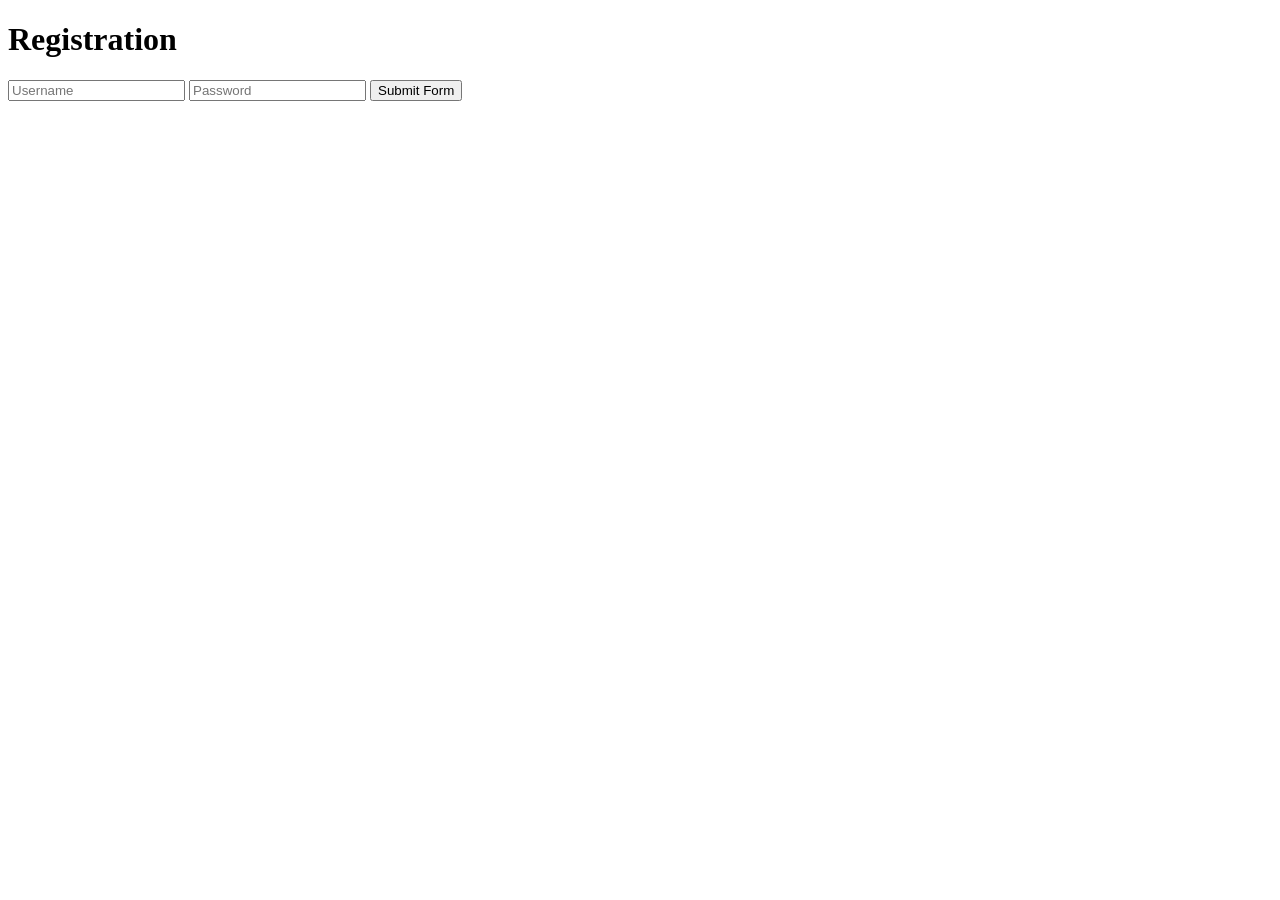
<file: static/index.html>
<!DOCTYPE html>
<html lang="en">
	<head>
		<meta charset="UTF-8" />
		<meta name="viewport" content="width=device-width, initial-scale=1.0" />
		<title>Document</title>
	</head>
	<body>
		<h1>Registration</h1>
		<form id="reg-form">
			<input type="text" autocomplete="off" id="username" placeholder="Username" />
			<input type="password" autocomplete="off" id="password" placeholder="Password" />
			<input type="submit" value="Submit Form" />
		</form>

		<script>
			const form = document.getElementById('reg-form')
			form.addEventListener('submit', registerUser)

			async function registerUser(event) {
				event.preventDefault()
				const username = document.getElementById('username').value
				const password = document.getElementById('password').value

				const result = await fetch('/api/register', {
					method: 'POST',
					headers: {
						'Content-Type': 'application/json'
					},
					body: JSON.stringify({
						username,
						password
					})
				}).then((res) => res.json())

				if (result.status === 'ok') {
					// everythign went fine
					alert('Success')
				} else {
					alert(result.error)
				}
			}
		</script>
	</body>
</html>
</file>
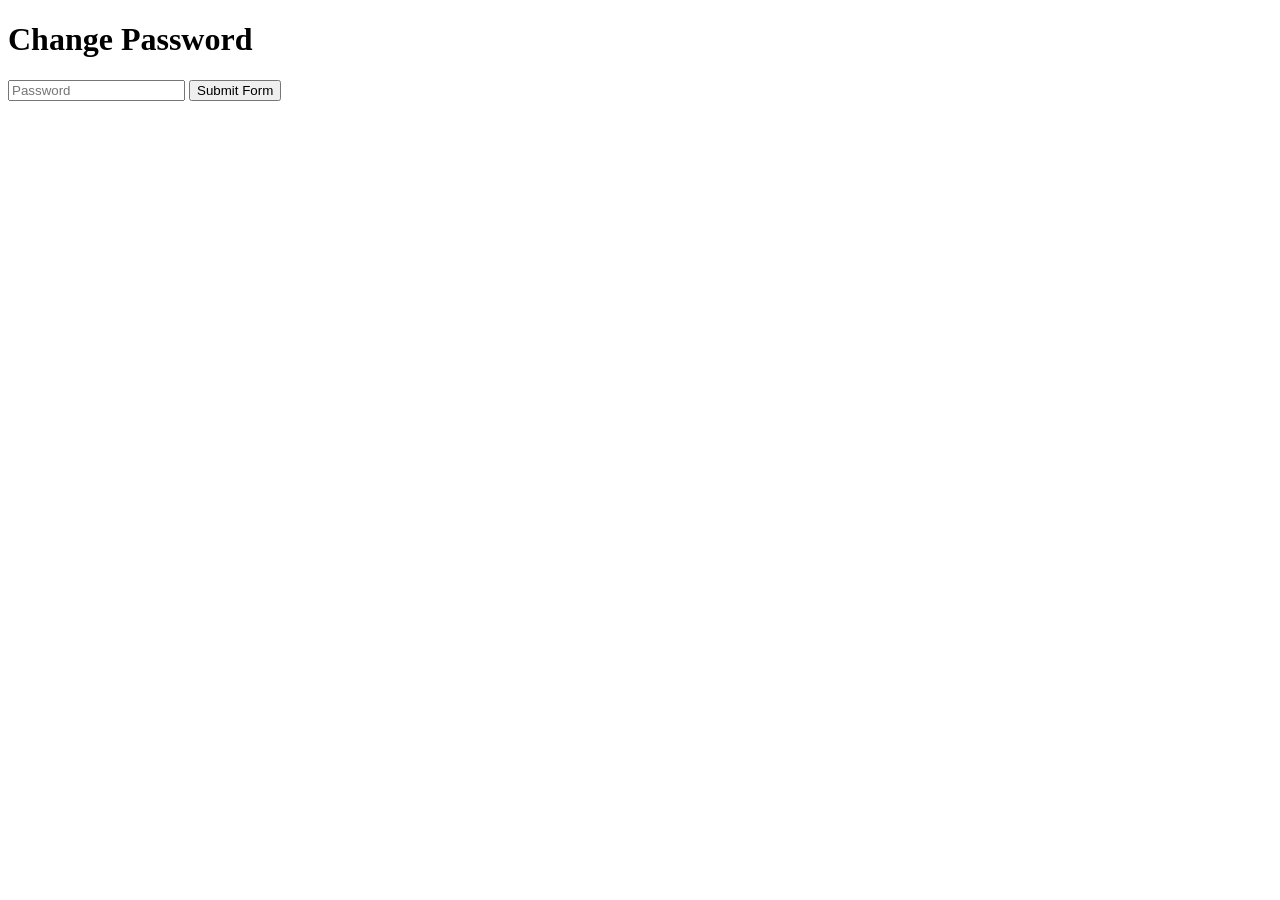
<file: static/change-password.html>
<!DOCTYPE html>
<html lang="en">
	<head>
		<meta charset="UTF-8" />
		<meta name="viewport" content="width=device-width, initial-scale=1.0" />
		<title>Document</title>
	</head>
	<body>
		<h1>Change Password</h1>
		<form id="reg-form">
			<input type="password" autocomplete="off" id="password" placeholder="Password" />
			<input type="submit" value="Submit Form" />
		</form>

		<script>
			const form = document.getElementById('reg-form')
			form.addEventListener('submit', registerUser)

			async function registerUser(event) {
				event.preventDefault()
				const password = document.getElementById('password').value

				const result = await fetch('/api/change-password', {
					method: 'POST',
					headers: {
						'Content-Type': 'application/json'
					},
					body: JSON.stringify({
						newpassword: password,
						token: localStorage.getItem('token')
					})
				}).then((res) => res.json())

				if (result.status === 'ok') {
					// everythign went fine
					alert('Success')
				} else {
					alert(result.error)
				}
			}
		</script>
	</body>
</html>
</file>
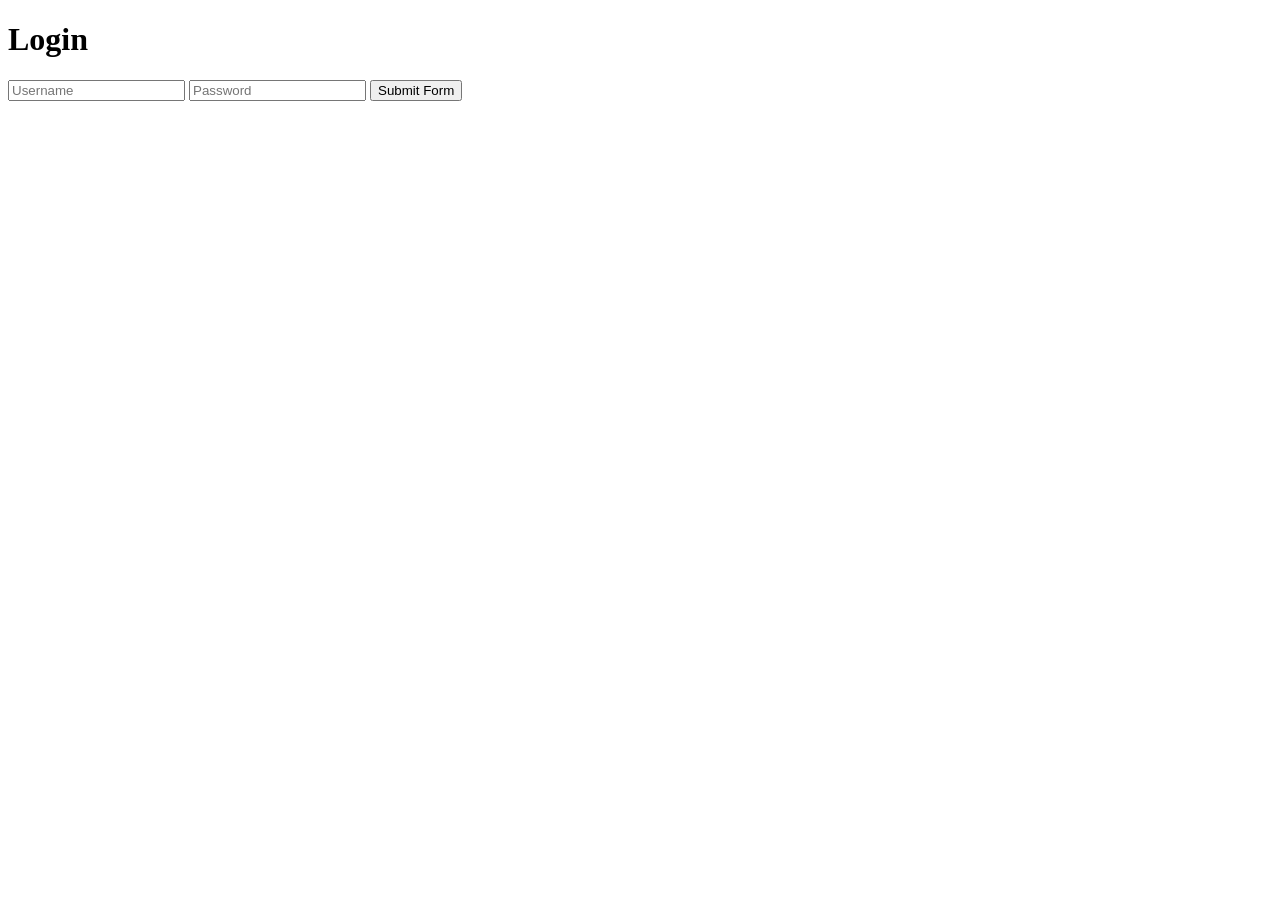
<file: static/login.html>
<!DOCTYPE html>
<html lang="en">
	<head>
		<meta charset="UTF-8" />
		<meta name="viewport" content="width=device-width, initial-scale=1.0" />
		<title>Login</title>
	</head>
	<body>
		<h1>Login</h1>
		<form id="login">
			<input type="text" autocomplete="off" id="username" placeholder="Username" />
			<input type="password" autocomplete="off" id="password" placeholder="Password" />
			<input type="submit" value="Submit Form" />
		</form>

		<script>
			const form = document.getElementById('login')
			form.addEventListener('submit', login)

			async function login(event) {
				event.preventDefault()
				const username = document.getElementById('username').value
				const password = document.getElementById('password').value

				const result = await fetch('/api/login', {
					method: 'POST',
					headers: {
						'Content-Type': 'application/json'
					},
					body: JSON.stringify({
						username,
						password
					})
				}).then((res) => res.json())

				if (result.status === 'ok') {
					// everythign went fine
					console.log('Got the token: ', result.data)
					localStorage.setItem('token', result.data)
					alert('Success')
				} else {
					alert(result.error)
				}
			}
		</script>
	</body>
</html>
</file>
